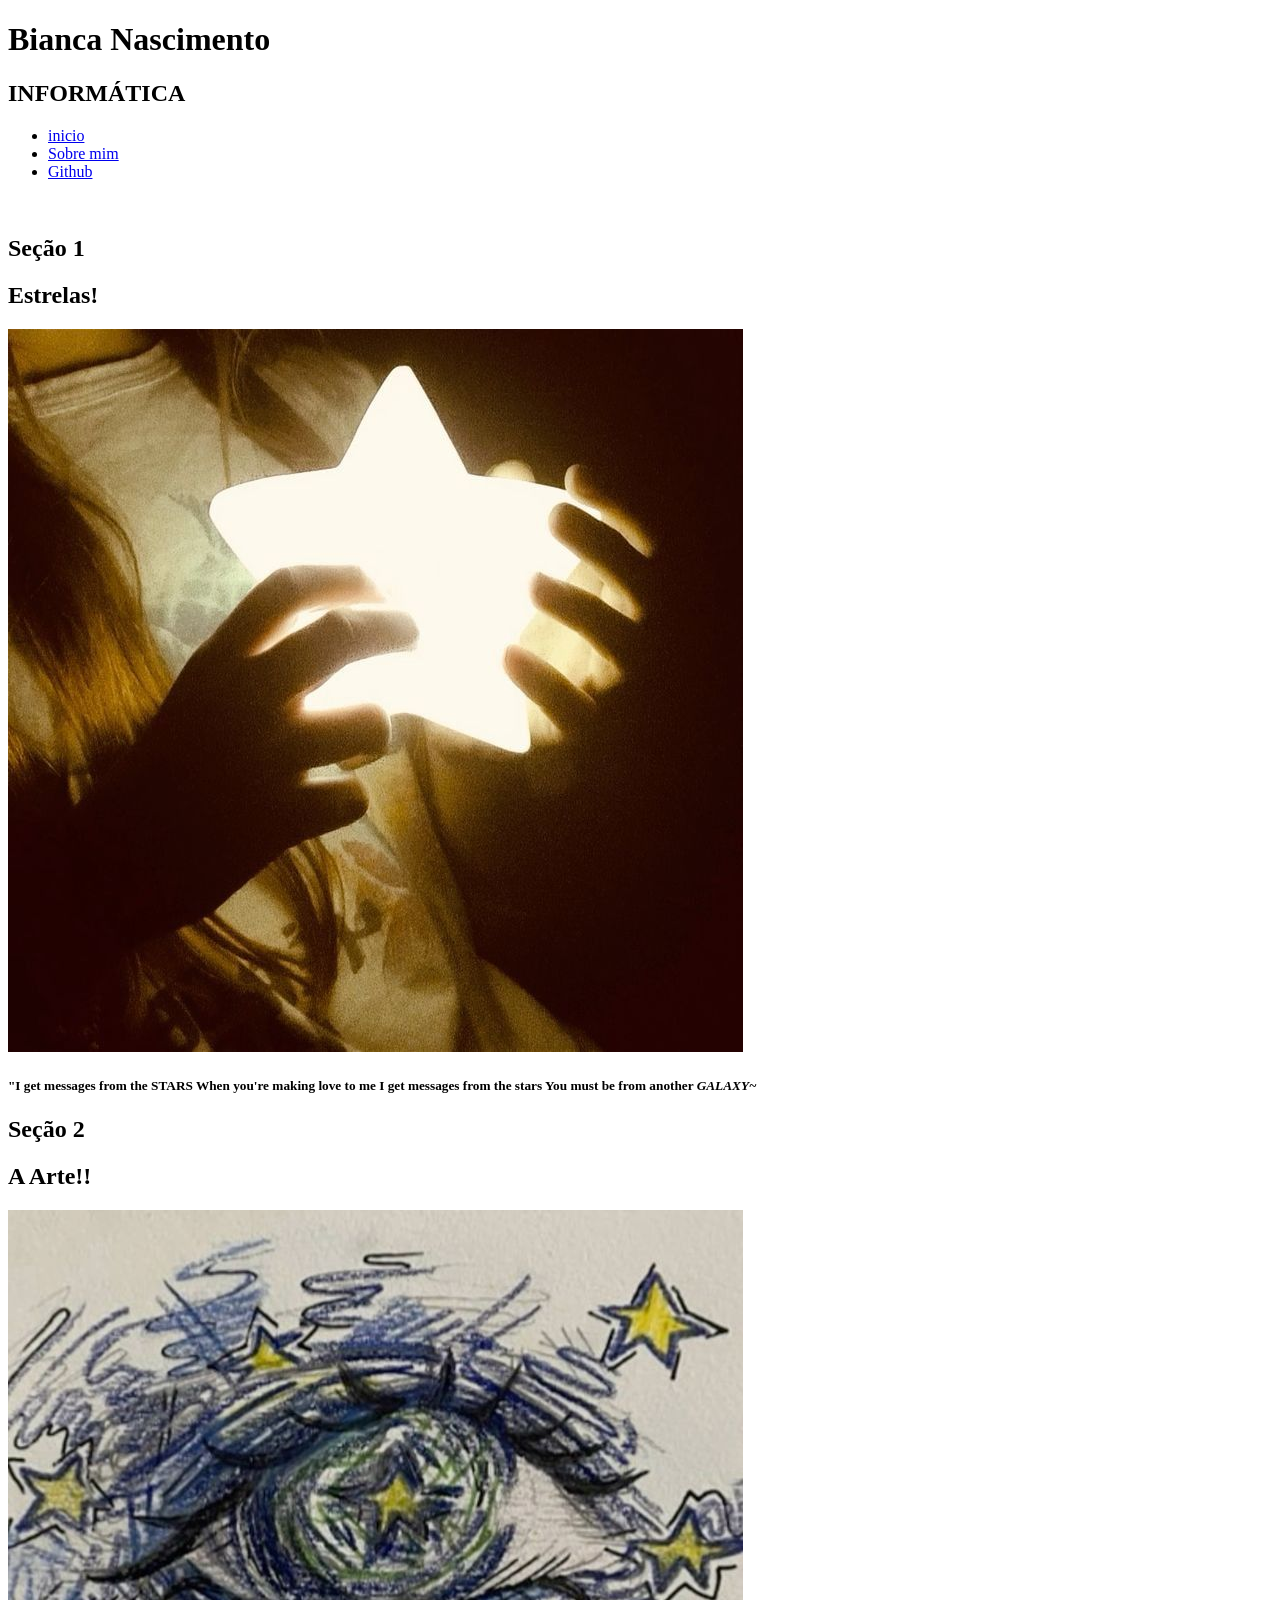
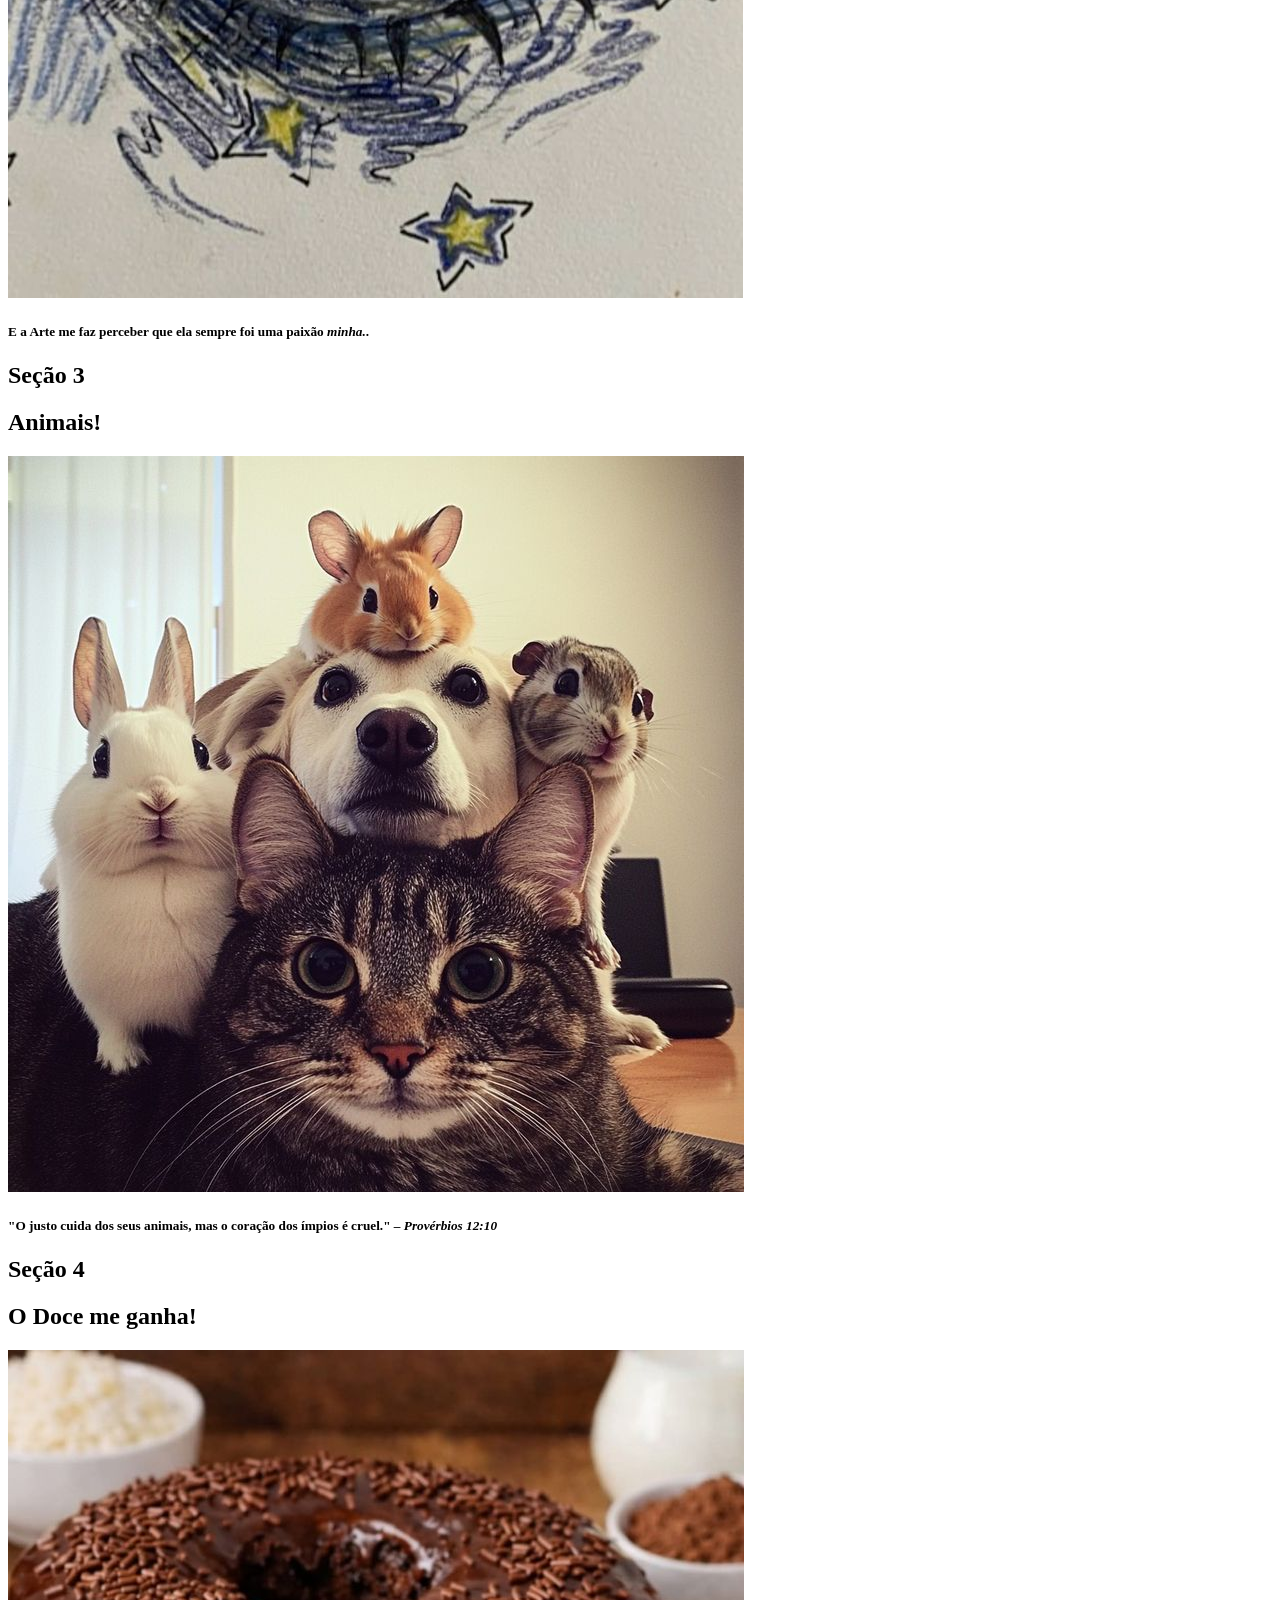
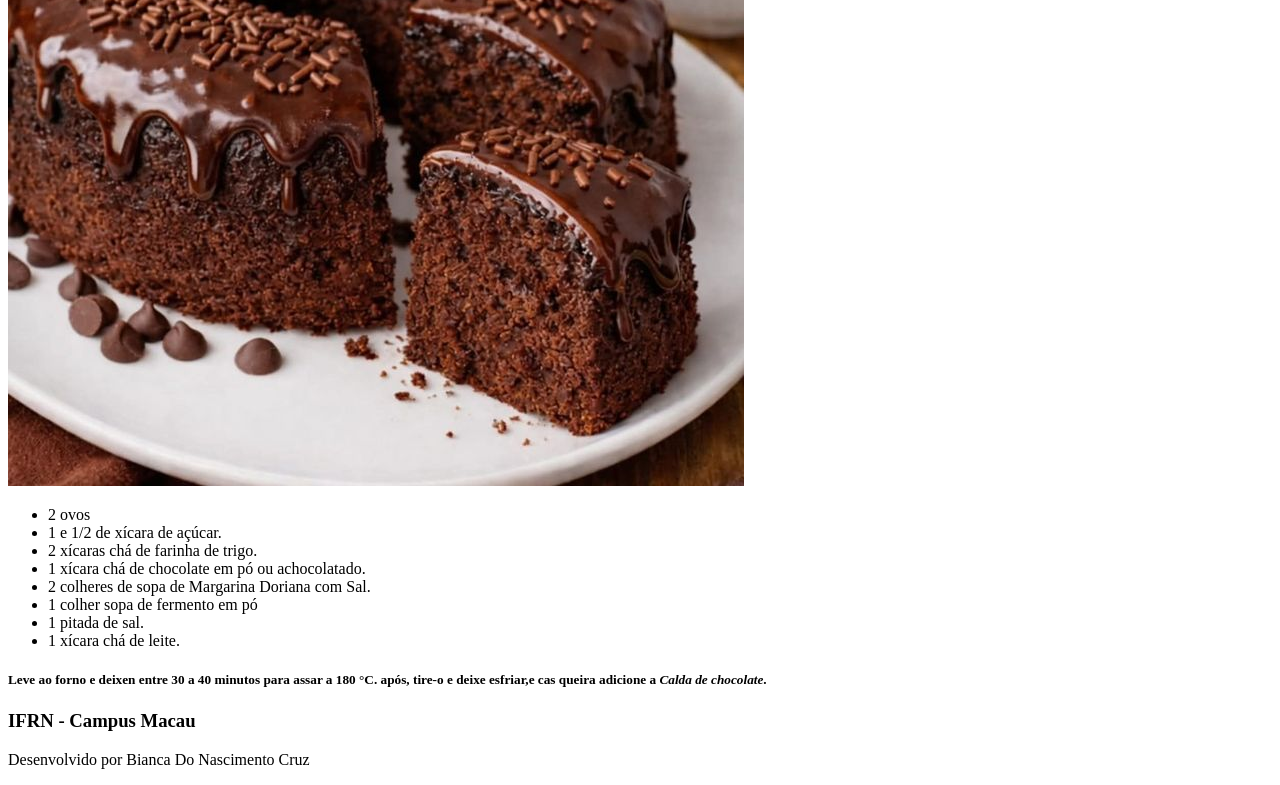
<file: desafio1.html>
<!doctype html>
<html lang="pt-br">
  <head>
    <meta charset="UTF-8" />
    <meta name="viewport" content="width=device-width, initial-scale=1.0" />
    <title>Meu Cantinho!</title>
  </head>
  <body>
    <header>
      <h1>Bianca Nascimento</h1>
      <h2>INFORMÁTICA</h2>
      <nav>
        <ul>
          <li>
            <a href="#">inicio</a>
          </li>
          <li>
            <a href="sobre2.html">Sobre mim</a>
          </li>
          <li>
            <a href="https://github.com/biancacruz1-lgtm" target="_blank"
              >Github</a
            >
          </li>
        </ul>
      </nav>
    </header>

    <br />

    <main>
      <section>
        <h1>Seção 1</h1>
        <h2>Estrelas!</h2>
        <div>
          <img src="assets/imgs/estrela.jpg" alt="" />
        </div>
        <h5>
          <p>
            "I get messages from the <strong>STARS</strong> When you're making
            love to me I get messages from the stars You must be from another
            <em>GALAXY~</em>
          </p>
        </h5>
      </section>

      <section>
        <h1>Seção 2</h1>
        <h2>A Arte!!</h2>
        <div>
          <img src="assets/imgs/arte.jpg" alt="" />
        </div>
        <h5>
          <p>
            E a <strong>Arte</strong> me faz perceber que ela sempre foi uma
            paixão <em>minha.</em>.
          </p>
        </h5>
      </section>

      <section>
        <h1>Seção 3</h1>
        <h2>Animais!</h2>
        <div>
          <img src="assets/imgs/animais.jpg" alt="" />
        </div>
        <h5>
          <p>
            "<strong>O justo</strong> cuida dos seus animais, mas o coração dos
            ímpios é cruel." – <em>Provérbios 12:10</em>
          </p>
        </h5>
      </section>

      <section>
        <h1>Seção 4</h1>
        <h2>O Doce me ganha!</h2>
        <div>
          <img src="assets/imgs/bolo.jpg" alt="" />
        </div>

        <ul>
          <li>2 ovos</li>
          <li>1 e 1/2 de xícara de açúcar.</li>
          <li>2 xícaras chá de farinha de trigo.</li>
          <li>1 xícara chá de chocolate em pó ou achocolatado.</li>
          <li>2 colheres de sopa de Margarina Doriana com Sal.</li>
          <li>1 colher sopa de fermento em pó</li>
          <li>1 pitada de sal.</li>
          <li>1 xícara chá de leite.</li>
        </ul>
       
        <h5>
          <p>
            Leve ao forno e deixen entre
            <strong> 30 a 40 minutos para assar a 180 °C. </strong> após, tire-o
            e deixe esfriar,e cas queira adicione a

            <em>Calda de chocolate</em>.
          </p>
        </h5>
      </section>

      <footer>
        <h3>IFRN - Campus Macau</h3>
        <p>Desenvolvido por Bianca Do Nascimento Cruz</p>
      </footer>
    </main>
  </body>
</html>
</file>
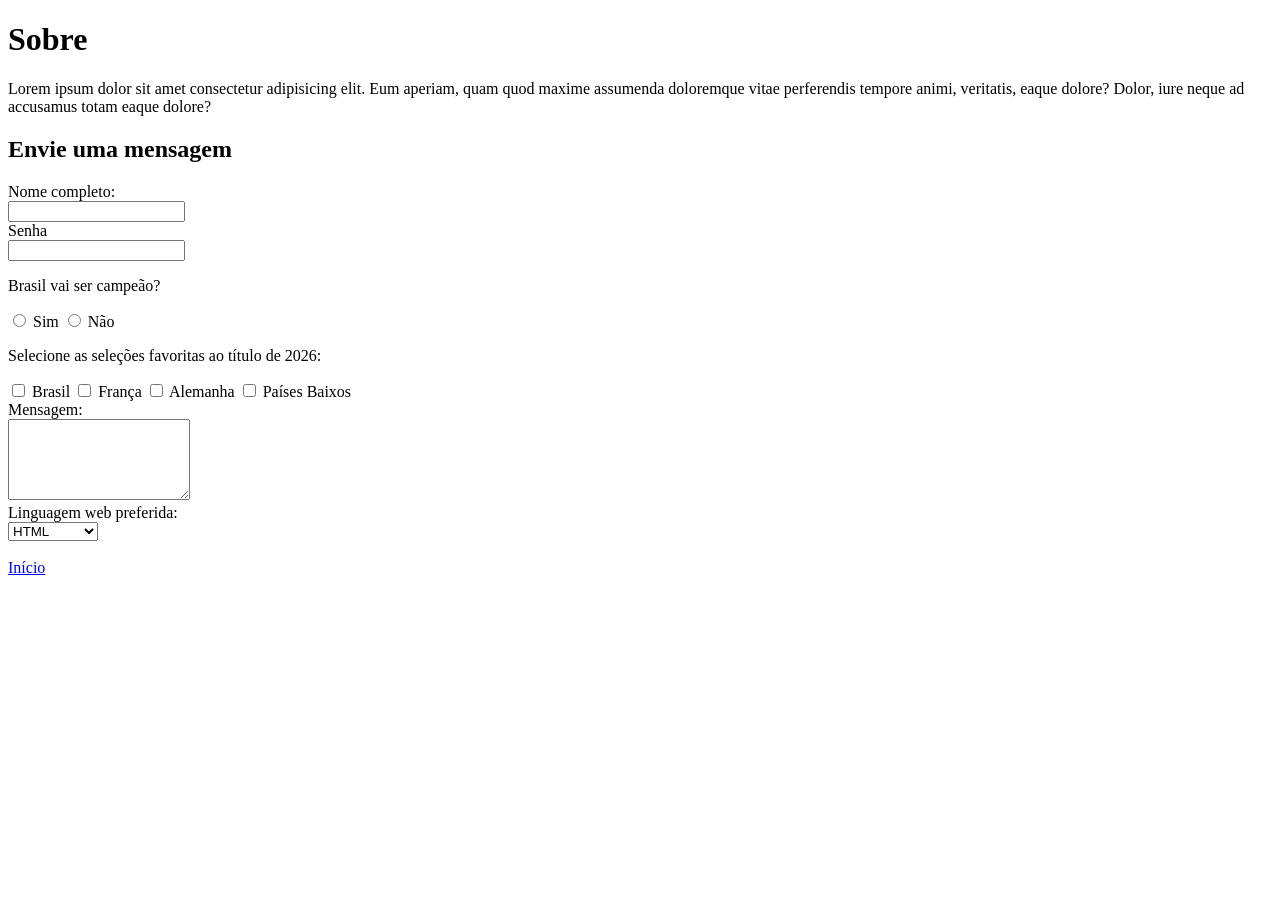
<file: sobre.html>
<!doctype html>
<html lang="pt-br">
  <head>
    <meta charset="UTF-8" />
    <meta name="viewport" content="width=device-width, initial-scale=1.0" />
    <title>Sobre</title>
  </head>
  <body>
    <h1>Sobre</h1>
    <p>
      Lorem ipsum dolor sit amet consectetur adipisicing elit. Eum aperiam, quam
      quod maxime assumenda doloremque vitae perferendis tempore animi,
      veritatis, eaque dolore? Dolor, iure neque ad accusamus totam eaque
      dolore?
    </p>

    <section>
      <h2>Envie uma mensagem</h2>
      <form action="#">
        <label for="nome">Nome completo:</label><br>
        <input type="text" id="nome" name="nome"><br>

        <label for="senha">Senha</label><br>
        <input type="password" name=""senha id="senha"><br>

        <p>Brasil vai ser campeão?</p>
        <input type="radio" id="sim" name="brasil" value="Sim">
        <label for="sim">Sim</label>
        <input type="radio" id="nao" name="brasil" value="Não">
        <label for="nao">Não</label>
        <br />

         <p>Selecione as seleções favoritas ao título de 2026:</p>

        <input type="checkbox" id="brasil" name="brasil" value="Brasil" />
        <label for="brasil">Brasil</label>
        <input type="checkbox" id="franca" name="franca" value="França" />
        <label for="franca">França</label>
        <input type="checkbox" id="alemanha" name="alemanha" value="Alemanha" />
        <label for="alemanha">Alemanha</label>
        <input type="checkbox" id="ned" name="ned" value="Países Baixos" />
        <label for="ned">Países Baixos</label>

        <br />

        <label for="mensagem">Mensagem:</label><br>
        <textarea name="mensagem" id="mensagem" rows="5"></textarea><br>

        <label for="linguagens" id="linguagens">Linguagem web preferida:</label><br>
        <select name="linguagens" id="linguagens">
          <option value="html">HTML</option>
          <option value="css">CSS</option>
          <option value="javascrit">Javascrit</option>
          <option value="nenhuma">NENHUMA</option>
        </select>
        <br>

        <br>

      </form>
    </section>
    <a href="index.html">Início</a>
  </body>
</html>
</file>
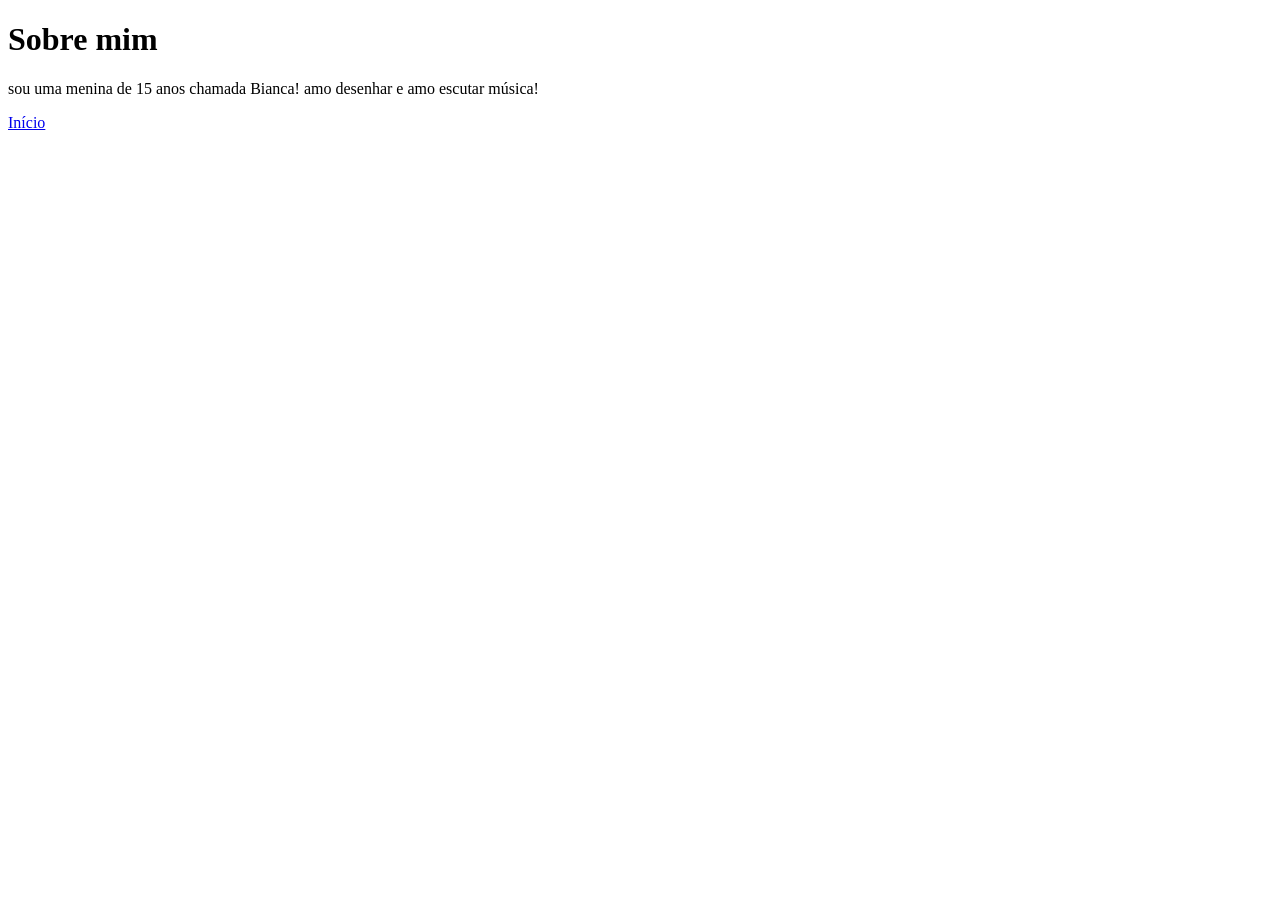
<file: sobre2.html>
<!doctype html>
<html lang="pt-br">
  <head>
    <meta charset="UTF-8" />
    <meta name="viewport" content="width=device-width, initial-scale=1.0" />
    <title>Sobre</title>
  </head>
  <body>
    <h1>Sobre mim</h1>
    <p>
      sou uma menina de 15 anos chamada Bianca! amo desenhar e amo escutar
      música!
    </p>
    <a href="desafio1.html">Início</a>
  </body>
</html>
</file>
